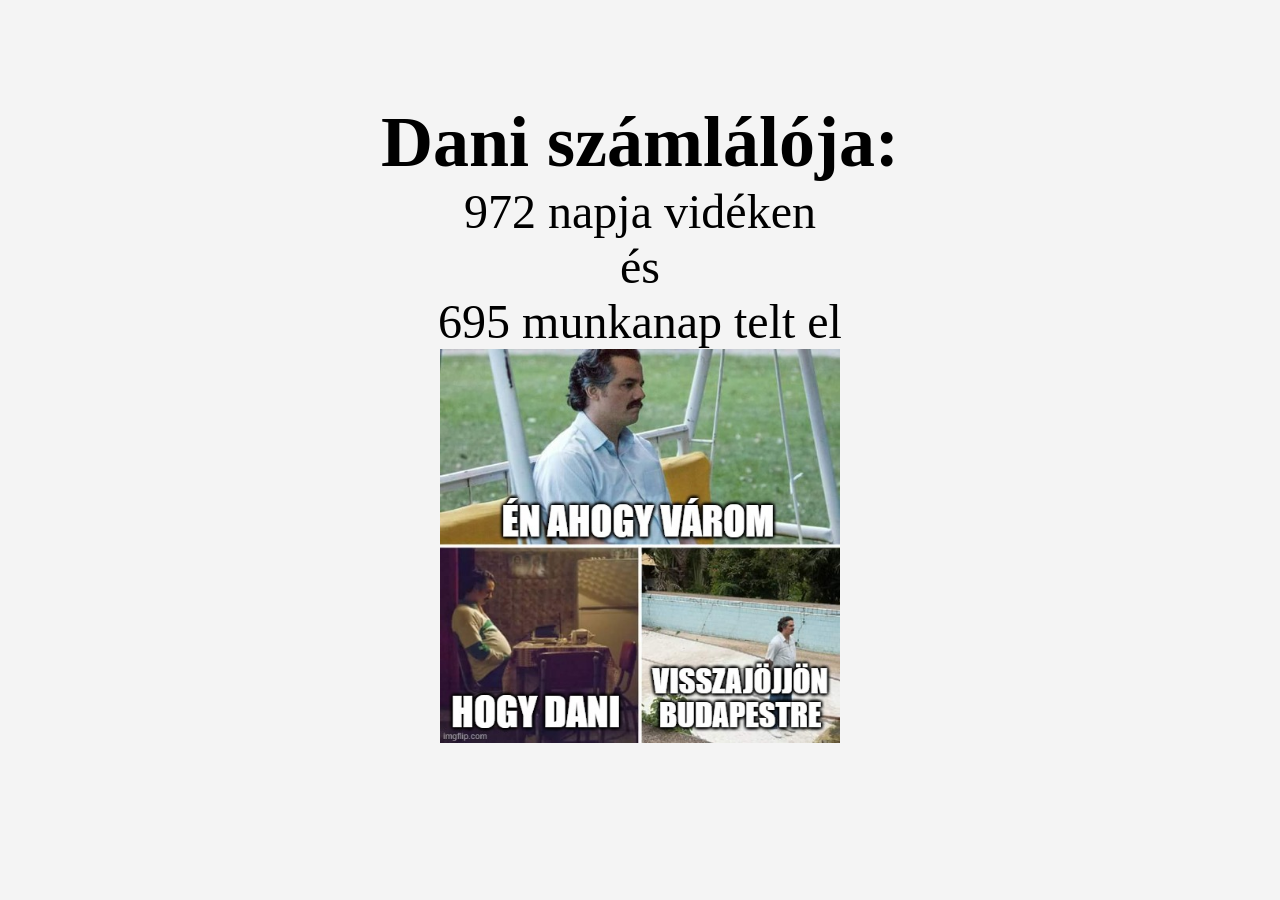
<file: index.html>
<!DOCTYPE html>
<html lang="en">
  <head>
    <meta charset="UTF-8" />
    <meta http-equiv="X-UA-Compatible" content="IE=edge" />
    <meta name="viewport" content="width=device-width, initial-scale=1.0" />
    <link rel="stylesheet" type="text/css" href="style.css" />
    <title>Counter</title>
  </head>
  <body>
    <h2>Dani számlálója:</h2>
    <div><span id="totalDays"></span> napja vidéken</div>
    <p>és</p>
    <div><span id="workingDays"></span> munkanap telt el</div>
    <div id="meme"></div>
    <div id="counter"></div>
    <script src="script.js"></script>
  </body>
</html>
</file>
<file: style.css>
* {
  margin: 0;
}
body {
  display: flex;
  justify-content: center;
  align-items: center;
  flex-direction: column;
  height: 100vh;
  font-size: 3em;
  background-color: #f4f4f4;
}

#meme {
  background-image: url("assets/escobar_meme.jpg");
  background-size: contain;
  background-repeat: no-repeat;
  width: 100%;
  height: 50%;
  max-width: 400px;
}

#counter {
  /* display: flex;
  justify-content: center;
  align-items: center;
  width: 100%;
  height: 100%; */
  font-size: 15px;
  position: absolute;
  left: 0;
  bottom: 0;
  color: transparent;
}
</file>
